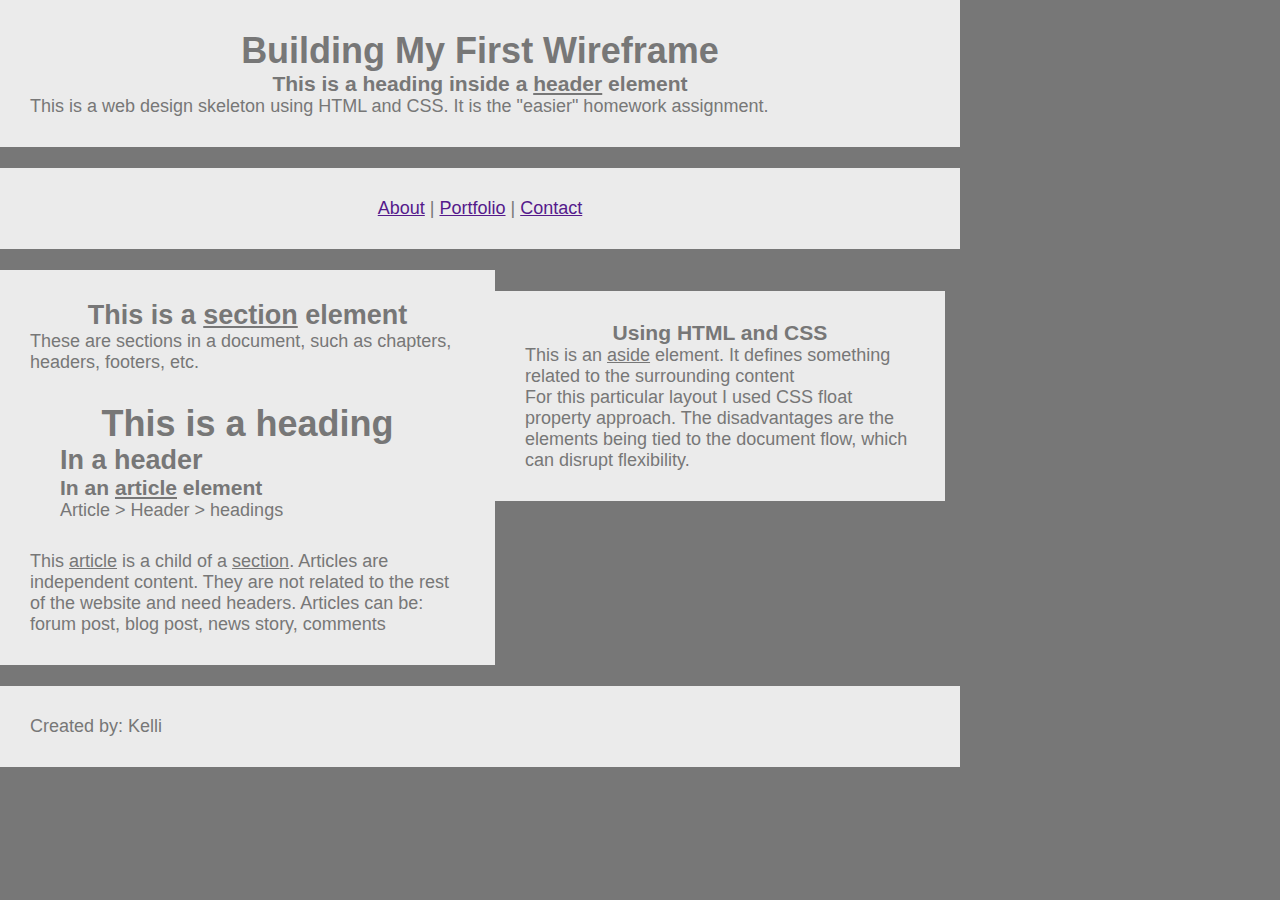
<file: index.html>
<!DOCTYPE html>
<html lang="en-us">

<head>
    <meta charset="UTF-8">
    <title>Building a Wireframe</title>
    <!-- <link rel="stylesheet" href="reset.css"> -->
    <link rel="stylesheet" type="text/css" href="style.css">
</head>

<body>
    <!--header contains introductory content or navigational links-->
    <!--usually has 1+ headings, logo, icon, authorship info-->
    <header>
        <!--most important heading-->
        <h1 class="center">Building My First Wireframe</h1>
        <!--less important heading-->
        <h3 class="center">This is a heading inside a <span class="underline">header</span> element</h3> 
        <p>This is a web design skeleton using HTML and CSS.  It is the "easier" homework assignment.</p>
    </header>

    <br>

    <!--a container for navigation links-->
    <nav class="center">
        <!--these are all placeholder links for next assignment-->
        <!--all links are missing file paths FIX THIS LATER!-->
        <a href="" target="#">About</a>  |
        <a href="" target="#">Portfolio</a>  |
        <a href="" target="#">Contact</a>  
    </nav> 

    <br>

            <!--added a div containing <aside> and <section>-->
    <div class="floatclear">
    
    <!--sections in a document, like chapters, headers, footers etc-->
    <section>
        <h2 class="center">This is a <span class="underline">section</span> element</h2>
        <p>These are sections in a document, such as chapters, headers, footers, etc.</p>
       
        <!--articles are independent content from the rest of the site, needs headers-->
        <articles>
            <header>
               <h1 class= "center">This is a heading</h1>
               <h2>In a header</h2>
               <h3>In an <span class="underline">article</span> element</h3>
               <p>Article > Header > headings</p>
            </header>
            <p>This <span class="underline">article</span> is a child of a <span class="underline">section</span>.  Articles are independent content.  They are not related to the rest of the website and need headers.  Articles can be: forum post, blog post, news story, comments </p>
        </articles>
    </section>

    <br>

     <!--aside is something related to surrounding content-->
    <aside>
        <h3 class="center">Using HTML and CSS</h3>
        <p>This is an <span class="underline">aside</span> element.  It defines something related to the surrounding content</p>
        <p>For this particular layout I used CSS float property approach.  The disadvantages are the elements being tied to the document flow, which can disrupt flexibility.</p>
    </aside>
       
    </div>

    <br>

    <!--footer element-->
    <footer>
        <p>Created by: Kelli</p>
    </footer>

</body>

</html>
</file>
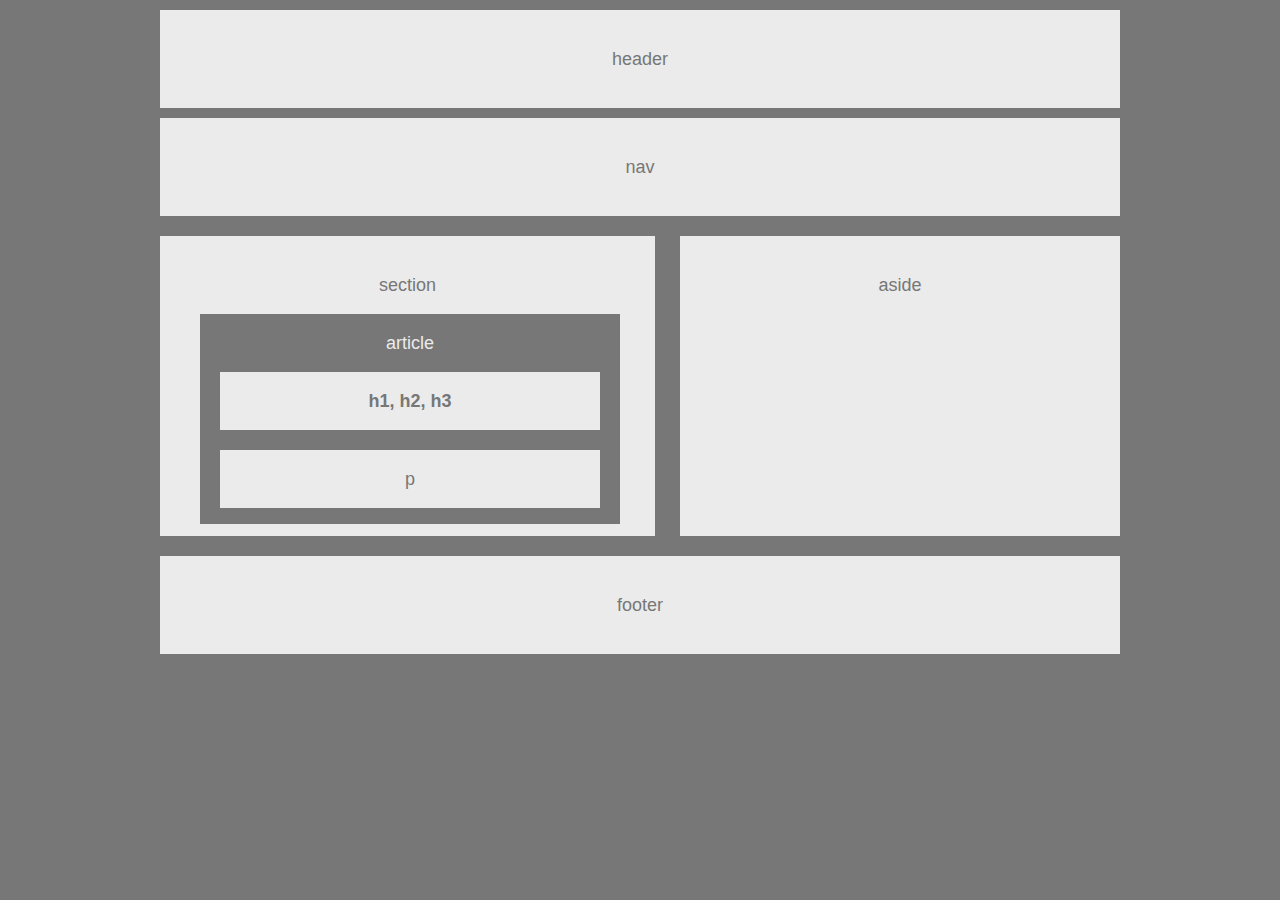
<file: index2.html>
<!DOCTYPE html>
<html lang="en">
<head>
    <meta charset="UTF-8">
    <meta name="viewport" content="width=device-width, initial-scale=1.0">
    <meta http-equiv="X-UA-Compatible" content="ie=edge">
    <title>Wireframe</title>
    <link rel="stylesheet" href="reset.css">
    <link rel="stylesheet" text="text/css" href="style2.css">
</head>

<body>
    
    <header>
        header
    </header>

    <nav>
        nav
    </nav>

    <!-- this div contains: section and aside -->
    <div class="clearfix">
        <section>
            <h2>section</h2>

        <!-- this div contains article contents -->
            <div>
                <article>
                    <h2>article</h2>
                    <h1>h1, h2, h3</h1>
                    <p>p</p>
                </article>
            </div>
        </section>

        <aside>
            <h2>aside</h2>
        </aside>
    </div>

    <footer class="clearfix">
        footer
    </footer>








</body>
</html>
</file>
<file: style2.css>
* {
    box-sizing: border-box;
    text-align: center;
}

body {
    font-family: "Arial", "Helvetica Neue", Arial, Helvetica, sans-serif;
    color: #777;
    background: #777;
    width: 960px;
    font-size: 18px;
    margin: 0 auto;
}

header,
nav,
section,
aside,
footer {
    background: #ebebeb;
}

article {
    color: #ebebeb;
    background: #777;
}

h1,
p {
    color: #777;
    background: #ebebeb;
}


header {
    padding: 40px;
    margin: 10px 0;
}

nav {
    padding: 40px;
    margin-bottom: 10px;
}

.clearfix::after {
    content: " ";
    display: block;
    clear: both;
  }

section {
    padding: 40px;
    margin: 10px 10px 10px 0;
    float: left;
    width: 495px;
    height: 300px;
}

article {
    padding: 20px;
    margin-top: 20px;
    height: 210px;
    width: 420px;
}

h1 {
    padding: 20px;
    margin-top: 20px;
    font-weight: bold;
}

p {
    padding: 20px;
    margin-top: 20px;
}

aside {
    padding: 40px;
    margin: 10px 0 10px 10px;
    float: right;
    width: 440px;
    height: 300px;
}



footer {
    padding: 40px;
    margin: 10px 0;
}
</file>
<file: style.css>
/*gets rid of the box model*/
* {
    box-sizing: border-box;
  }

/*resets all margin and padding values*/
* {
    margin: 0;
    padding: 0;
}

/*the class underline is for all elements that are required for the assignment*/
.underline {
    text-decoration: underline;
}

body { 
    font-family: Arial, 'Helvetica Neue', Helvetica, sans-serif;
    color: #777;
    background-color: #777;
    width: 960px;
    font-size: 18px;
}

header, nav, section, aside, footer {
    background-color: #ebebeb;
    padding: 30px;
}

article {
    color: #ebebeb;
    background-color: #777;
}

h1, p {
    color: #777;
    background-color: #ebebeb;
}

.center {
    text-align: center;
}

section {
    width: 495px;
    float: left;
    clear: left;
}

aside {
    float: left;
    width: 450px;
}

.floatclear {
    overflow: auto;
}
</file>
